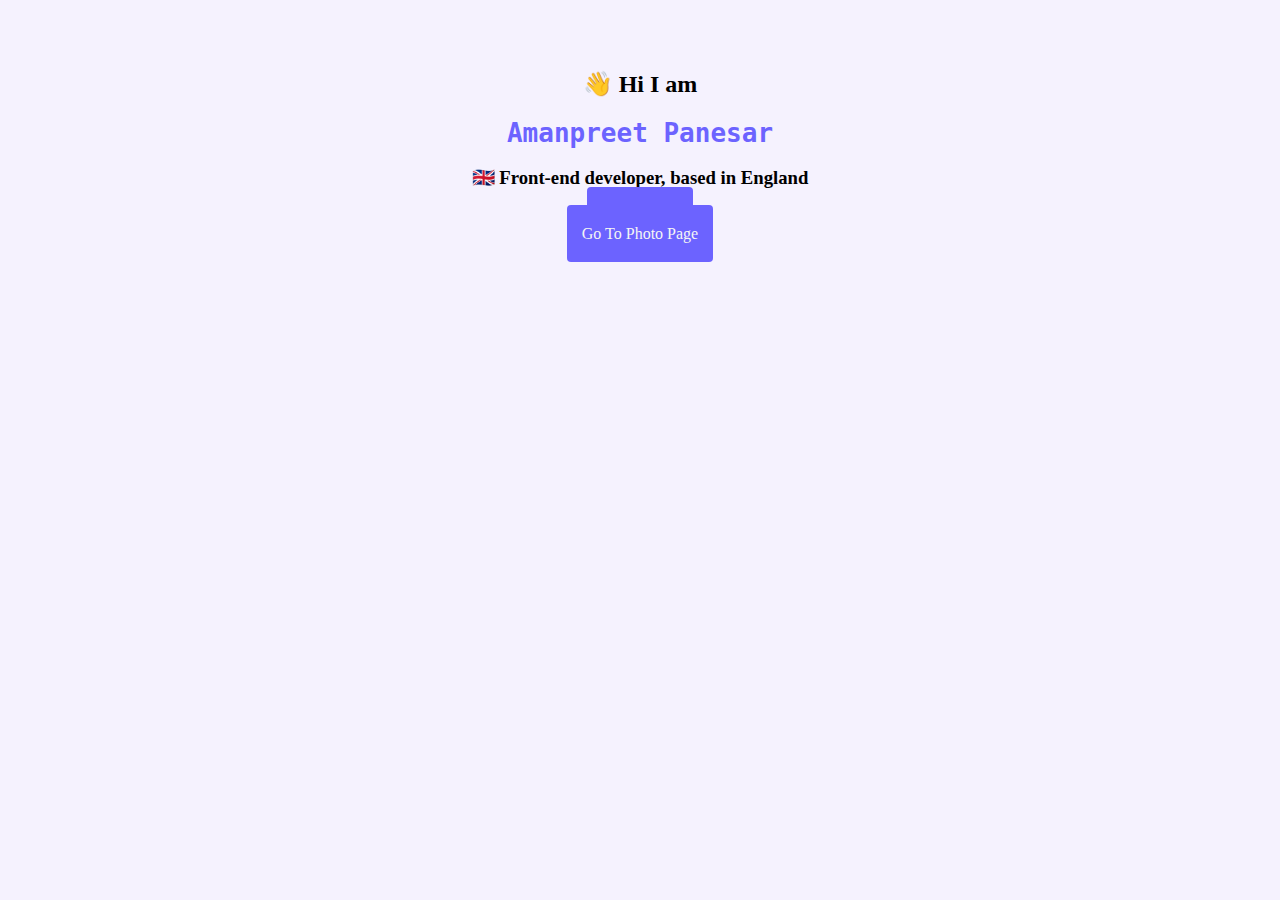
<file: index.html>
<!DOCTYPE html>
<html lang="en">
  <head>
    <meta charset="UTF-8" />
    <link
      href="https://cdn.jsdelivr.net/npm/bootstrap@5.1.3/dist/css/bootstrap.min.css"
      rel="stylesheet"
      integrity="sha384-1BmE4kWBq78iYhFldvKuhfTAU6auU8tT94WrHftjDbrCEXSU1oBoqyl2QvZ6jIW3"
      crossorigin="anonymous"
    />
    <script
      src="https://cdn.jsdelivr.net/npm/bootstrap@5.1.3/dist/js/bootstrap.bundle.min.js"
      integrity="sha384-ka7Sk0Gln4gmtz2MlQnikT1wXgYsOg+OMhuP+IlRH9sENBO0LRn5q+8nbTov4+1p"
      crossorigin="anonymous"
    ></script>
    <meta http-equiv="X-UA-Compatible" content="IE=edge" />
    <meta name="viewport" content="width=device-width, initial-scale=1.0" />
    <title>Amanpreet Panesar</title>
    <link rel="stylesheet" href="/src/styles.css" />
  </head>
  <body>
    <div class="container">
      <h2 class="mt-5">👋 Hi I am</h2>
      <h1>Amanpreet Panesar</h1>
      <h3>🇬🇧 Front-end developer, based in England</h3>
      <div class="navigation-links d-flex justify-content-center mb-5">
        <a href="/contact.html" class="contact-link">Contact me</a>
        <br />
        <a href="/photo.html">Go to photo page</a>
      </div>
    </div>
  </body>
</html>
</file>
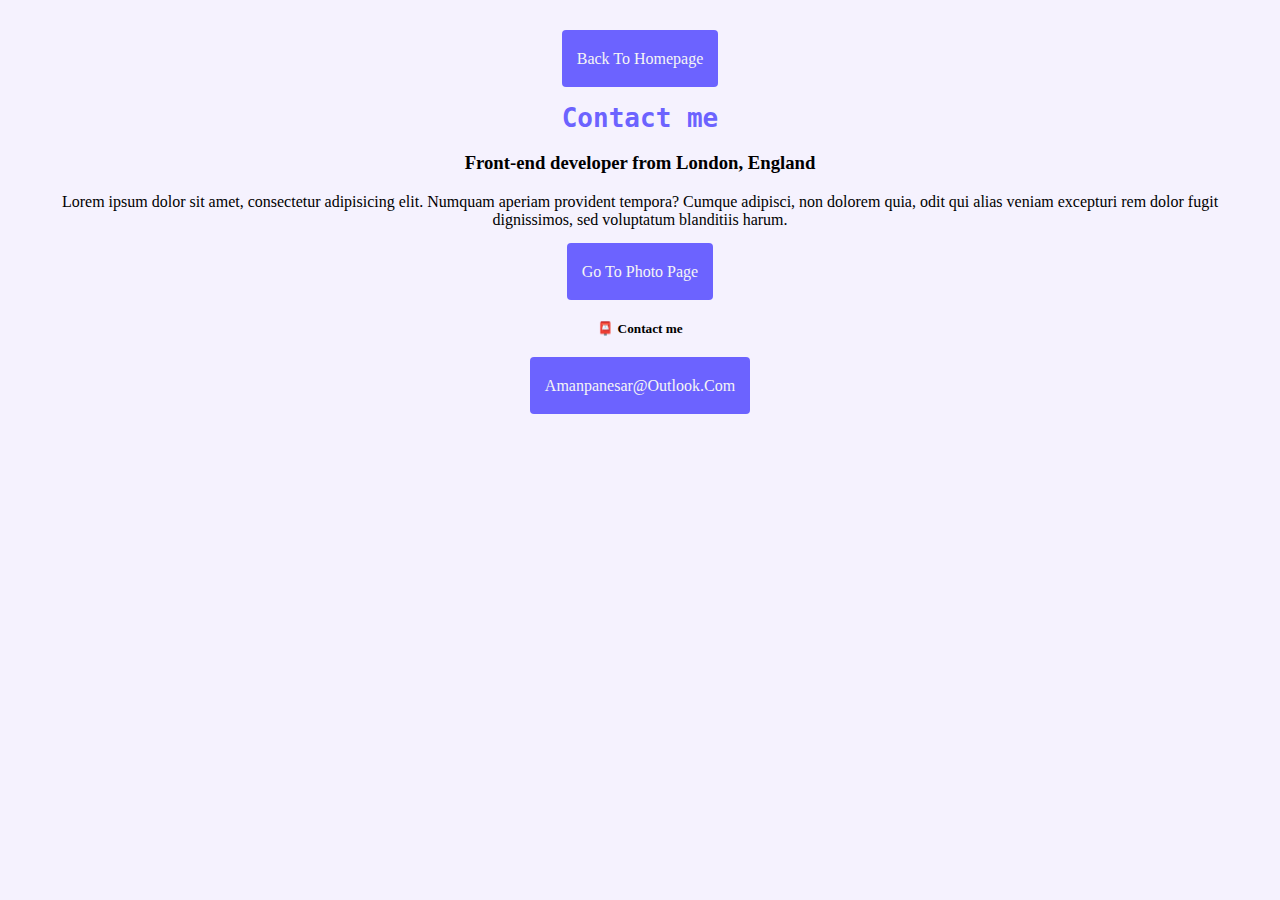
<file: contact.html>
<!DOCTYPE html>
<html lang="en">
  <head>
    <meta charset="UTF-8" />
    <meta http-equiv="X-UA-Compatible" content="IE=edge" />
    <meta name="viewport" content="width=device-width, initial-scale=1.0" />
    <link
      href="https://cdn.jsdelivr.net/npm/bootstrap@5.1.3/dist/css/bootstrap.min.css"
      rel="stylesheet"
      integrity="sha384-1BmE4kWBq78iYhFldvKuhfTAU6auU8tT94WrHftjDbrCEXSU1oBoqyl2QvZ6jIW3"
      crossorigin="anonymous"
    />
    <script
      src="https://cdn.jsdelivr.net/npm/bootstrap@5.1.3/dist/js/bootstrap.bundle.min.js"
      integrity="sha384-ka7Sk0Gln4gmtz2MlQnikT1wXgYsOg+OMhuP+IlRH9sENBO0LRn5q+8nbTov4+1p"
      crossorigin="anonymous"
    ></script>
    <link rel="stylesheet" href="/src/styles.css" />
    <title>About Amanpreet</title>
  </head>
  <body>
    <div class="container">
      <a href="/index.html">Back to homepage</a>
      <br />
      <br />
      <h1 class="mt-3">Contact me</h1>
      <h3>Front-end developer from London, England</h3>

      <div class="about-paragraphs mt-1">
        <p>
          Lorem ipsum dolor sit amet, consectetur adipisicing elit. Numquam
          aperiam provident tempora? Cumque adipisci, non dolorem quia, odit qui
          alias veniam excepturi rem dolor fugit dignissimos, sed voluptatum
          blanditiis harum.
        </p>
      </div>
      <br />

      <a href="/photo.html">Go to photo page</a>
      <br />
      <br />

      <div id="contact">
        <h5>📮 Contact me</h5>
        <br />
        <a href="mailto:amanpanesar@outlook.com" class="email-link mb-3"
          >amanpanesar@outlook.com</a
        >
      </div>
    </div>
  </body>
</html>
</file>
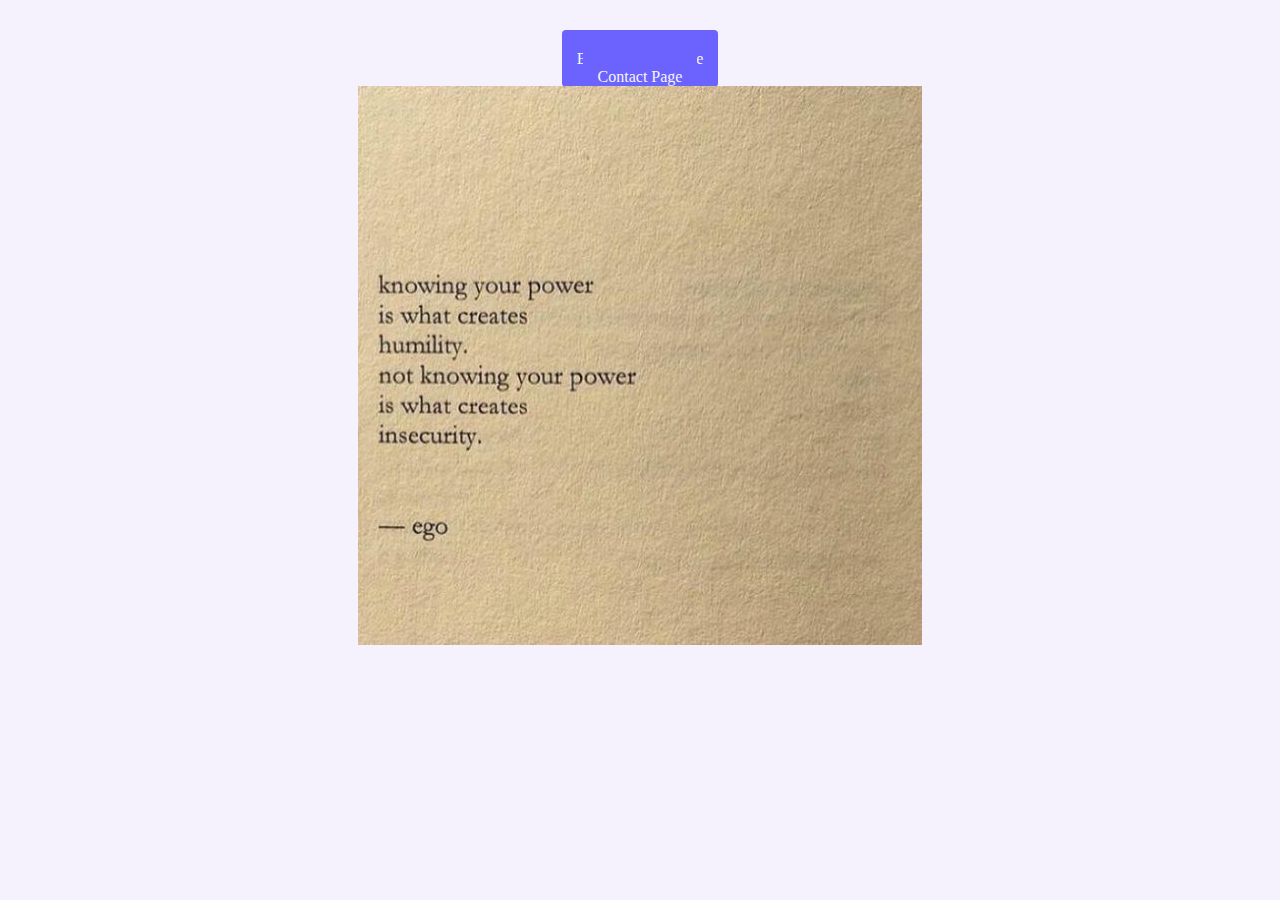
<file: photo.html>
<!DOCTYPE html>
<html lang="en">
  <head>
    <meta charset="UTF-8" />
    <meta http-equiv="X-UA-Compatible" content="IE=edge" />
    <meta name="viewport" content="width=device-width, initial-scale=1.0" />
    <link
      href="https://cdn.jsdelivr.net/npm/bootstrap@5.1.3/dist/css/bootstrap.min.css"
      rel="stylesheet"
      integrity="sha384-1BmE4kWBq78iYhFldvKuhfTAU6auU8tT94WrHftjDbrCEXSU1oBoqyl2QvZ6jIW3"
      crossorigin="anonymous"
    />
    <link rel="stylesheet" href="/src/styles.css" />
    <title>Photopage</title>
  </head>
  <body>
    <div class="container">
      <div class="d-flex">
        <a href="/index.html">Back to homepage</a>
        <br />
        <a href="/contact.html">Contact page</a>
      </div>

      <img src="/Images/knowing.jpg" alt="knowing" class="d-block knowing" />
    </div>
  </body>
</html>
</file>
<file: src/styles.css>
:root {
  --primary-color: #6c63ff;
  --secondary-color: #f5f2fe;
  --box-shadow: 0 5px 10px rgba(0, 0, 0, 0.3);
}

body {
  background-color: var(--secondary-color);
  margin: 30px;
  text-align: center;
}
h1 {
  font-family: monospace;
  color: var(--primary-color);
}

a {
  margin: 20px;
  border-radius: 4px;
  padding: 20px 15px;
  text-decoration: none;
  text-transform: capitalize;
  color: whitesmoke;
  background: #6c63ff;
}
a:hover {
  background: var(--secondary-color);
  color: var(--primary-color);
}
.photopage {
  display: block;
  margin: 0px auto;
}

.container {
  margin: 30 auto;
  padding: 20px;
}
</file>
